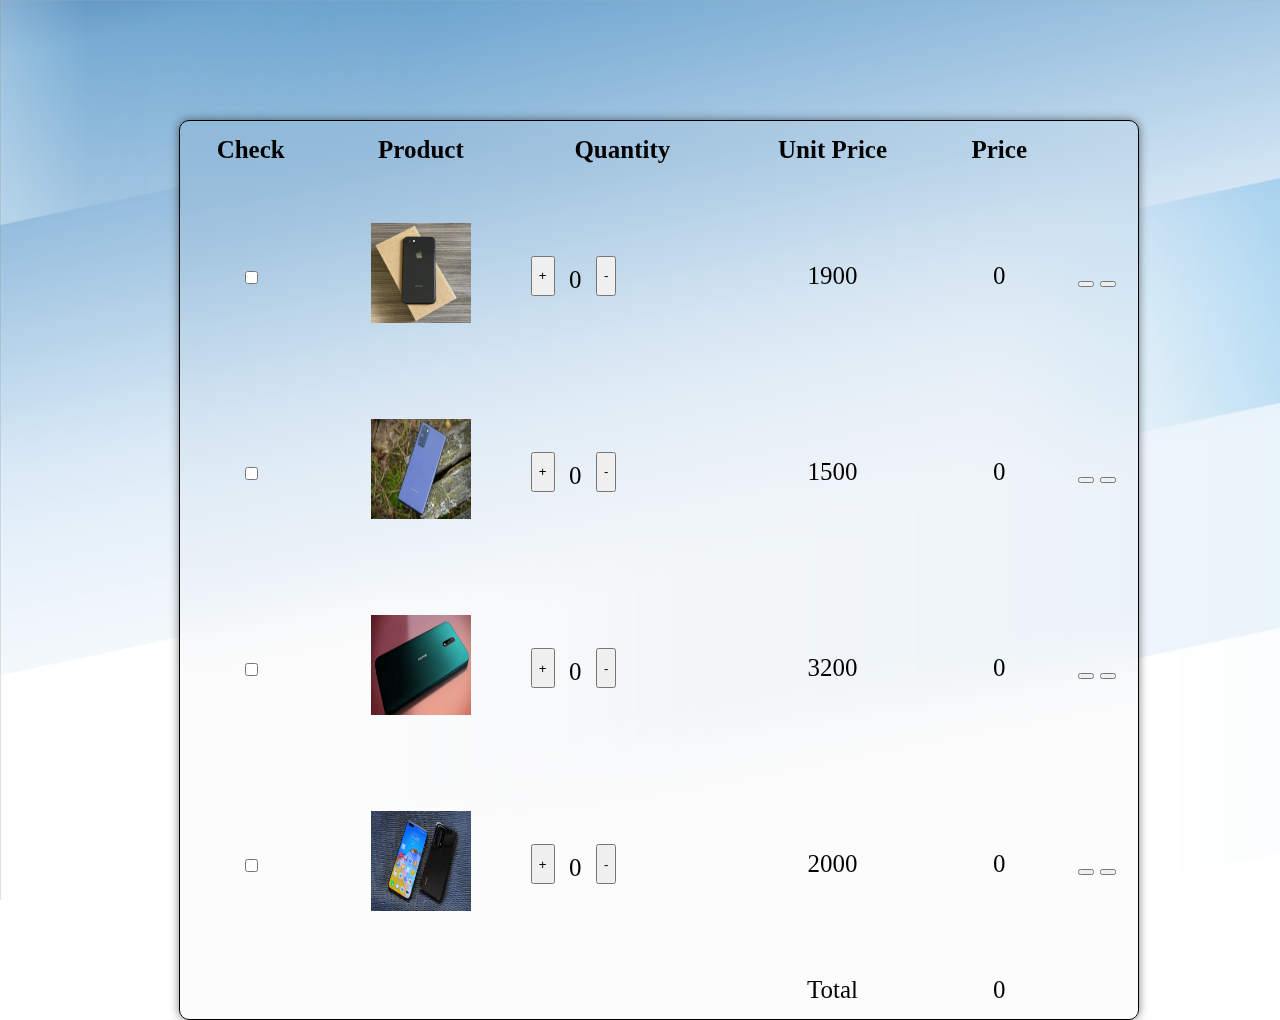
<file: index.html>
<!DOCTYPE html>
<html lang="en">
  <head>
    <meta charset="UTF-8" />
    <meta http-equiv="X-UA-Compatible" content="IE=edge" />
    <meta name="viewport" content="width=device-width, initial-scale=1.0" />
    <title>Ws Dom</title>
    <link
      rel="stylesheet"
      href="https://use.fontawesome.com/releases/v5.15.4/css/all.css"
      integrity="sha384-DyZ88mC6Up2uqS4h/KRgHuoeGwBcD4Ng9SiP4dIRy0EXTlnuz47vAwmeGwVChigm"
      crossorigin="anonymous"
    />
    <link rel="stylesheet" href="stylee.css" />
  </head>
  <body>
    <div class="container">
      <table class="tablee">
        <tr>
          <th>Check</th>
          <th>Product</th>
          <th>Quantity</th>
          <th>Unit Price</th>
          <th>Price</th>
        </tr>
        <tr>
          <td><input type="checkbox" class="check" /></td>
          <td>
            <img src="iphone.jpg" alt="" />
          </td>
          <td>
            <div class="btn-cont">
              <button class="plus">+</button>
              <p>0</p>
              <button class="minus">-</button>
            </div>
          </td>
          <td class="unitPrice">1900</td>
          <td class="price">0</td>
          <td>
            <div class="del">
              <button class="delete"><i class="fas fa-trash-alt"></i></button>
              <button class="like"><i class="fas fa-heart"></i></button>
            </div>
          </td>
        </tr>
        <tr>
          <td><input type="checkbox" class="check" /></td>
          <td>
            <img src="samsung.jfif" alt="" />
          </td>
          <td>
            <div class="btn-cont">
              <button class="plus">+</button>
              <p>0</p>
              <button class="minus">-</button>
            </div>
          </td>
          <td class="unitPrice">1500</td>
          <td class="price">0</td>
          <td>
            <div class="del">
              <button class="delete"><i class="fas fa-trash-alt"></i></button>
              <button class="like"><i class="fas fa-heart"></i></button>
            </div>
          </td>
        </tr>
        <tr>
          <td><input type="checkbox" class="check" /></td>
          <td>
            <img src="nokia.jpg" alt="" />
          </td>
          <td>
            <div class="btn-cont">
              <button class="plus">+</button>
              <p>0</p>
              <button class="minus">-</button>
            </div>
          </td>
          <td class="unitPrice">3200</td>
          <td class="price">0</td>
          <td>
            <div class="del">
              <button class="delete" ><i class="fas fa-trash-alt"></i></button>
              <button class="like"><i class="fas fa-heart"></i></button>
            </div>
          </td>
        </tr>
        <tr>
          <td><input type="checkbox" class="check" /></td>
          <td>
            <img src="huwai.jfif" alt="" />
          </td>
          <td>
            <div class="btn-cont">
              <button class="plus" id="this is the one">+</button>
              <p>0</p>
              <button class="minus">-</button>
            </div>
          </td>
          <td class="unitPrice">2000</td>
          <td class="price">0</td>
          <td>
            <div class="del">
              <button class="delete"><i class="fas fa-trash-alt"></i></button>
              <button class="like"><i class="fas fa-heart"></i></button>
            </div>
          </td>
        </tr>
        <tr>
          <td></td>
          <td></td>
          <td></td>
          <td>Total</td>
          <td id="total">0</td>
        </tr>
      </table>
    </div>
    <script src="javascript.js"></script>
  </body>
</html>
</file>
<file: stylee.css>
body {
  background-image: url("background2.png");
  background-size: cover;

  display: flex;
  justify-content: center;
  align-items: center;
  margin-top: 300px;
  background-attachment: fixed;
}
.container {
  width: 30%;
  height: 40%;
  position: absolute;
  box-shadow: 0.10px black;
  backdrop-filter: blur 20px;
}

.tablee {
  width: 250%;
  justify-content: center;
  margin-left: -70%;
  height: 250%;
  border: 1px solid black;

  backdrop-filter: blur(30px);
  background: rgba(0, 0, 0, 0.01) ;
  box-shadow: 0 0 10px rgba(0, 0, 0, 0.5);
  border-radius: 10px;
}
td,
tr {
  text-align: center;
}
img {
  height: 100px;
  width: 100px;
}
th,
p,
td {
  font-size: 25px;
}
.btn-cont {
  display: flex;
  justify-content: space-around;
  width: 100px;
  height: 40px;
}
.toggle {
  color: red;
}
p {
  margin-top: 10%;
}
</file>
